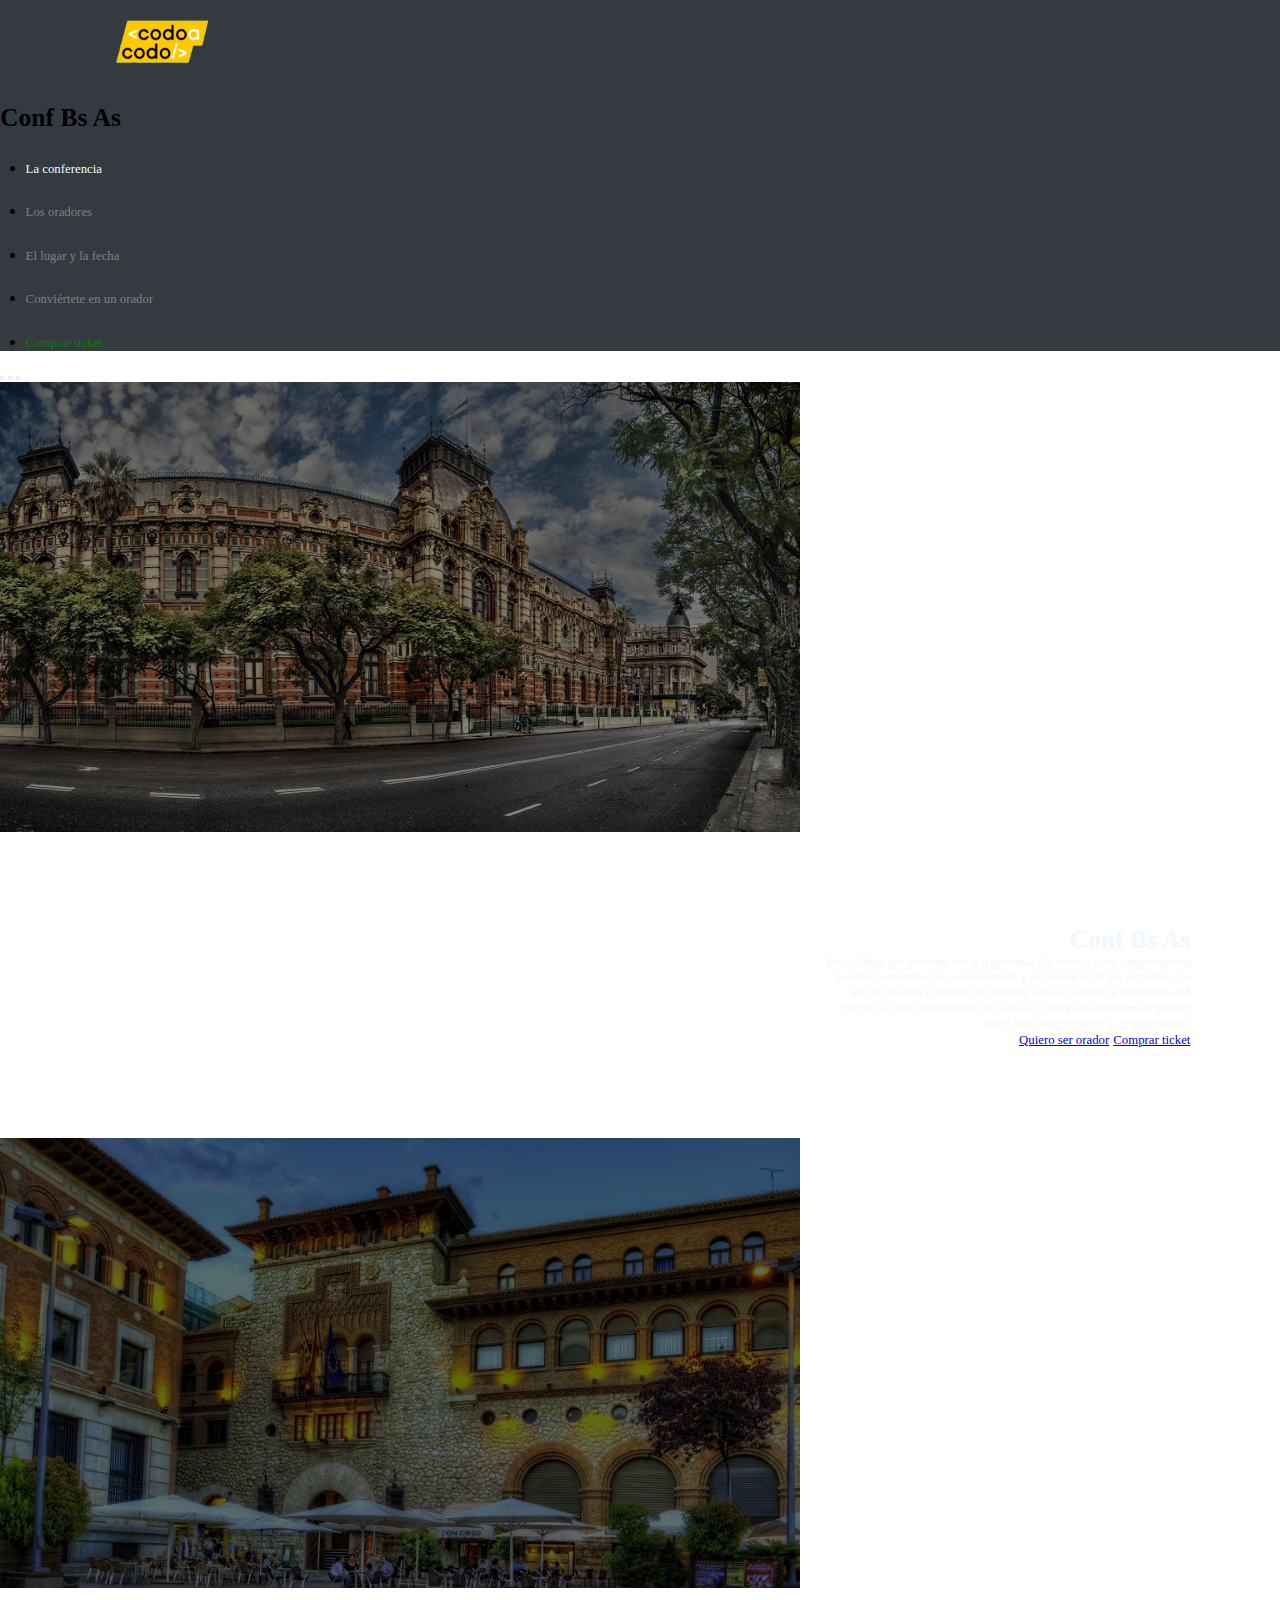
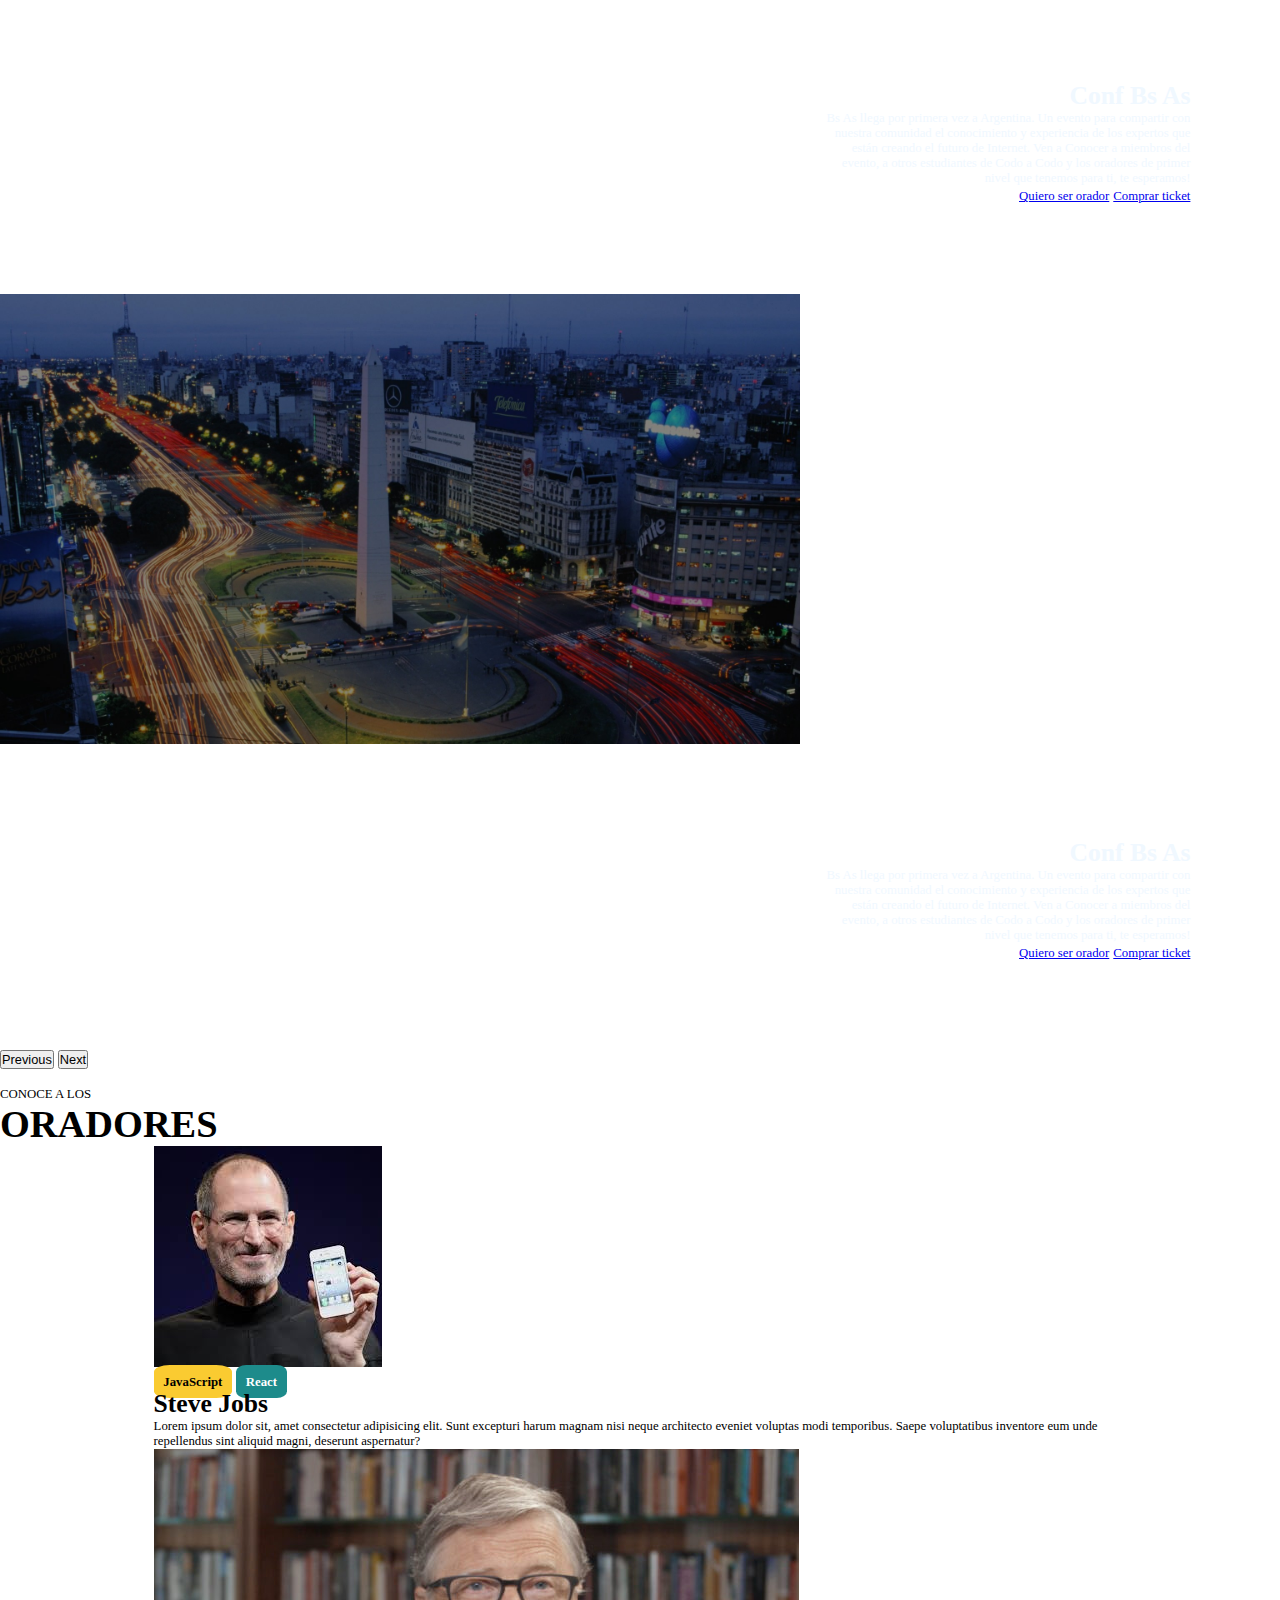
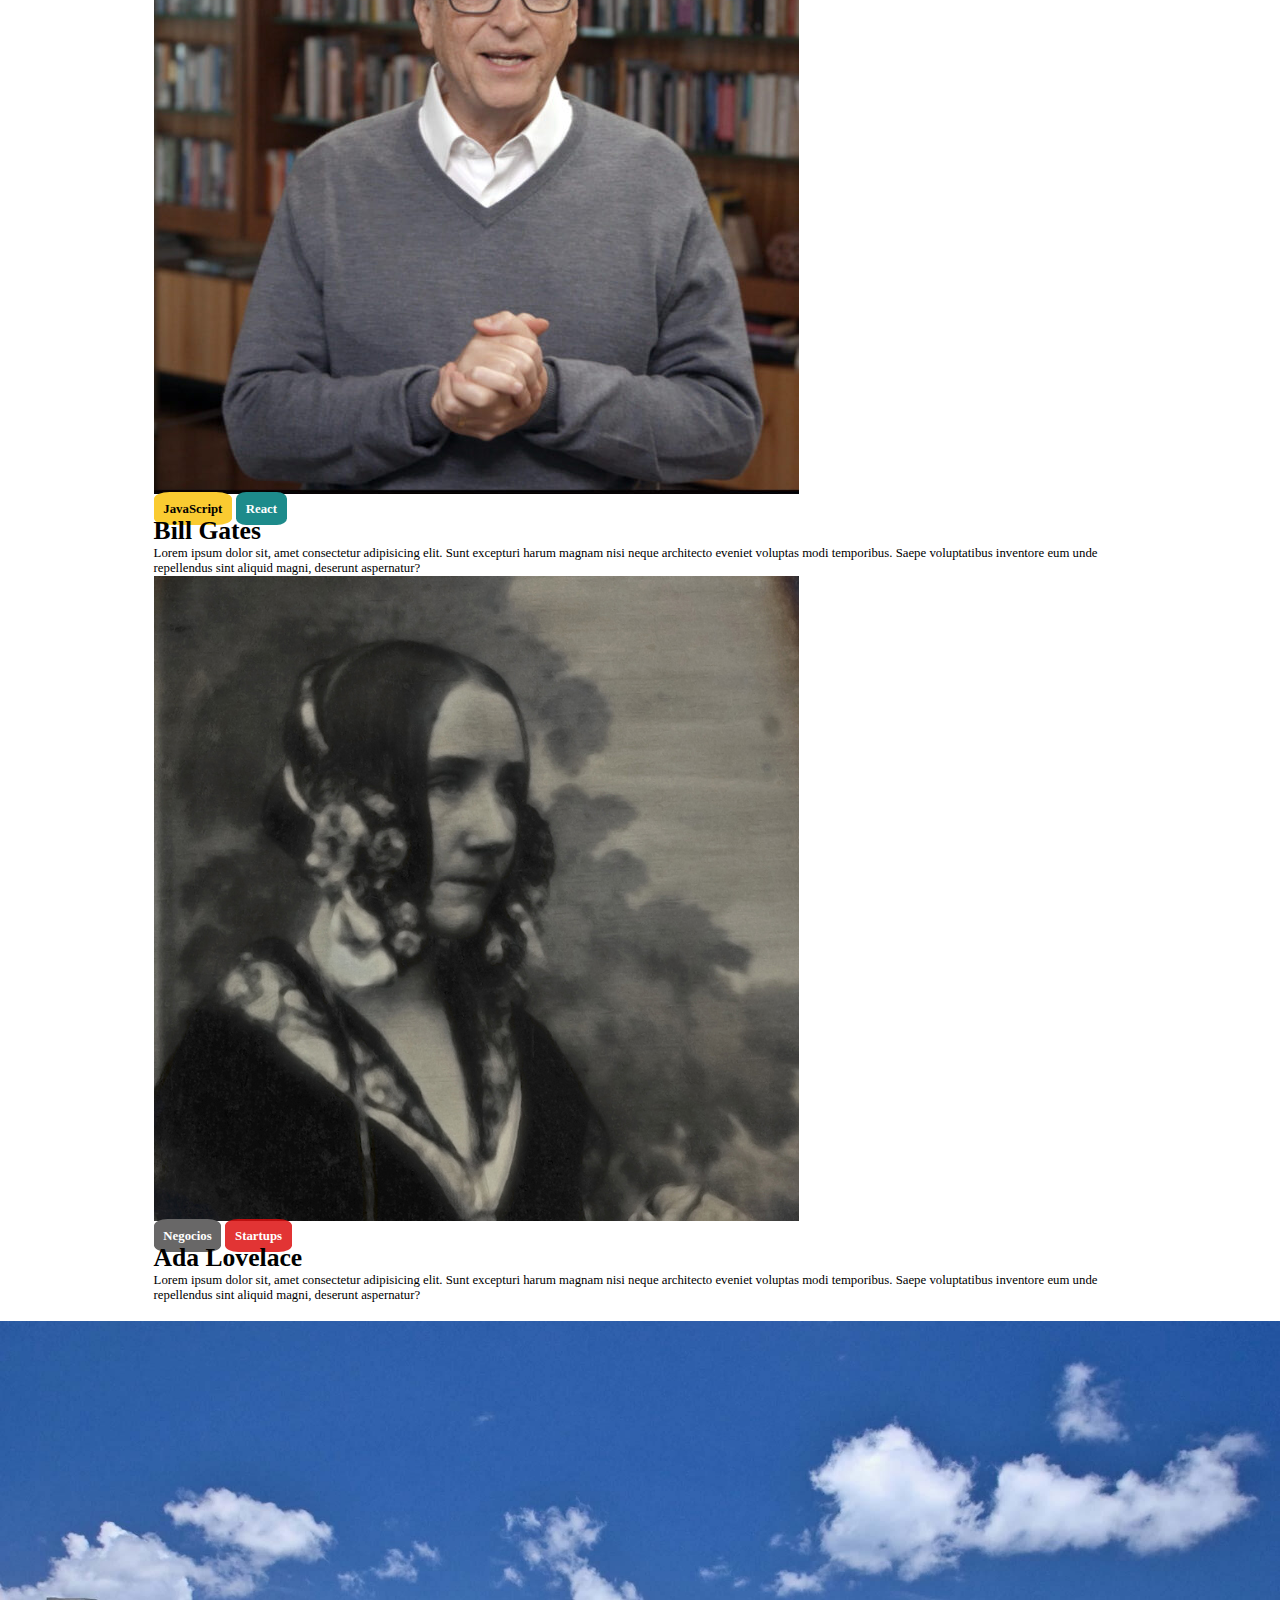
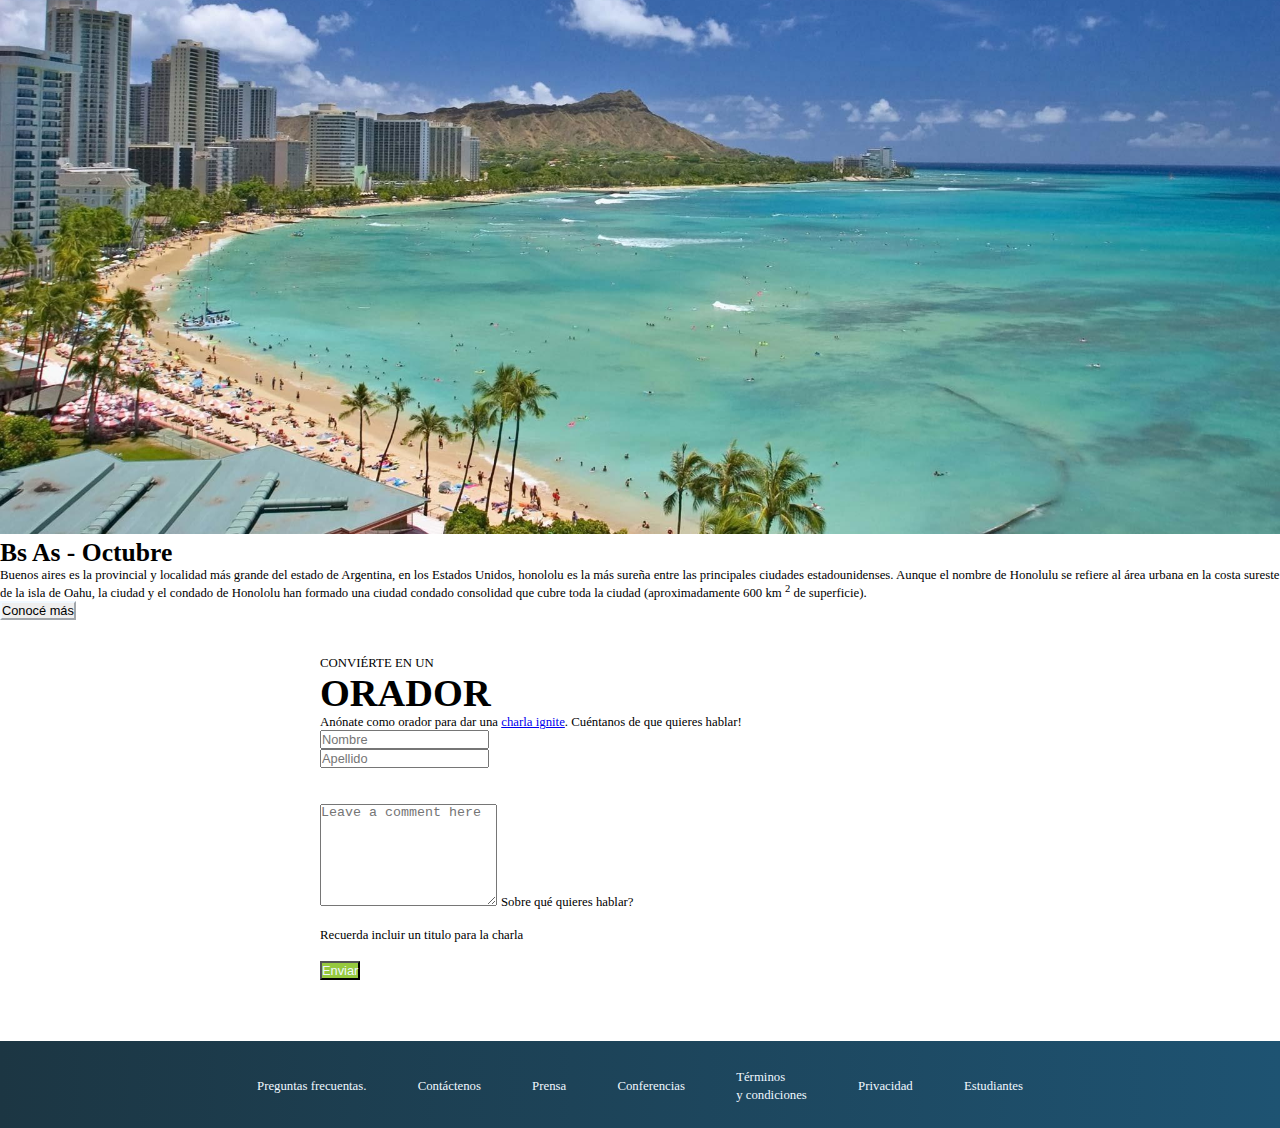
<file: index.html>
<!doctype html>
<html lang="es">
  <head>
    <!--CURSO DE: JAVA-FRONT END. 2022, CODO A CODO,Comisión 22021-->
    <!--PROFESOR JOSÉ GONZALEZ-->
    <!--ALUMNA: BENICIO,ROXANA-->
    <!-- Required meta tags -->
    <meta charset="utf-8">
    <meta name="viewport" content="width=device-width, initial-scale=1">
    <!-- Bootstrap CSS -->
    <link href="https://cdn.jsdelivr.net/npm/bootstrap@5.1.3/dist/css/bootstrap.min.css" rel="stylesheet" integrity="sha384-1BmE4kWBq78iYhFldvKuhfTAU6auU8tT94WrHftjDbrCEXSU1oBoqyl2QvZ6jIW3" crossorigin="anonymous">
    <link rel="stylesheet" href="./css/estilo.css">
    <title>Codo a Codo</title>
  </head>

  <body>
    <header>
      <div class="card">        
        <div id="nave" class="card-header ">          
          <ul id="hUlNav" class="nav">
            <img  id="codo" src="img/codoacodo.png">
            <h5 id="hTextoNav" class="text-white">Conf Bs As</h5>    
            <li class="hLNav">
              <a id="hI"class="hANav" href="#">La conferencia</a>
            </li>
            <li class="hLNav">
              <a id="" class="hANav" href="#oradores">Los oradores</a>
            </li>
            <li class="hLNav">
              <a id="" class="hANav" href="#">El lugar y la fecha</a>
            </li>
            <li class="hLNav">
              <a id="" class="hANav" href="#cOrador">Conviértete en un orador</a>
            </li>
            <li class="hLNav">
              <a id="navComprar" class="hANav" href="ticket.html">Comprar ticket</a>
            </li>
          </ul>
        </div>
      
<div id="carouselExampleDark" class="carousel carousel-dark slide">
  <div class="carousel-indicators">
    <button type="button" data-bs-target="#carouselExampleDark" data-bs-slide-to="0" class="active" aria-current="true" aria-label="Slide 1"></button>
    <button type="button" data-bs-target="#carouselExampleDark" data-bs-slide-to="1" aria-label="Slide 2"></button>
    <button type="button" data-bs-target="#carouselExampleDark" data-bs-slide-to="2" aria-label="Slide 3"></button>
  </div>
  <div  class="carousel-inner">
    <div class="carousel-item active" data-bs-interval="10000">
      <img id="imagenCarrusel" src="./img/ba1.jpg" class="d-block w-100 " alt="...">
        <div class="carousel-caption d-none d-md-block">
        <div  id="parrafo" class="card-body">
          <h5 class="card-title ">Conf Bs As</h5>
          <p class="card-text ">Bs As llega por primera vez a Argentina. Un evento para compartir con </br> 
            nuestra comunidad el conocimiento y experiencia de los expertos que  </br> 
            están creando el futuro de Internet. Ven a Conocer a miembros del   </br> 
            evento, a otros estudiantes de Codo a Codo y los oradores de primer  </br> 
             nivel que tenemos para ti, te esperamos!</p>
          <a id="hBtn1" href="#cOrador" class="btn btn-outline-light">Quiero ser orador</a>
          <a id="hBtn2" href="ticket.html" class="btn btn-success">Comprar ticket</a>
        </div>
      </div>
    </div>
    <div  class="carousel-item" data-bs-interval="2000">
      <img id="imagenCarrusel" src="./img/ba2.jpg" class="d-block w-100" alt="...">
      <div class="carousel-caption d-none d-md-block">
        <div  id="parrafo" class="card-body">
          <h5 class="card-title ">Conf Bs As</h5>
          <p class="card-text ">Bs As llega por primera vez a Argentina. Un evento para compartir con </br> 
            nuestra comunidad el conocimiento y experiencia de los expertos que  </br> 
            están creando el futuro de Internet. Ven a Conocer a miembros del   </br> 
            evento, a otros estudiantes de Codo a Codo y los oradores de primer  </br> 
             nivel que tenemos para ti, te esperamos!</p>
          <a id="hBtn1" href="#cOrador" class="btn btn-outline-light">Quiero ser orador</a>
          <a id="hBtn2" href="ticket.html" class="btn btn-success">Comprar ticket</a>
        </div>
      </div>
    </div>
    <div  class="carousel-item">
      <img id="imagenCarrusel" src="./img/ba3.jpg" class="d-block w-100" alt="...">
      <div class="carousel-caption d-none d-md-block">
        <div  id="parrafo" class="card-body">
          <h5 class="card-title ">Conf Bs As</h5>
          <p class="card-text ">Bs As llega por primera vez a Argentina. Un evento para compartir con </br> 
            nuestra comunidad el conocimiento y experiencia de los expertos que  </br> 
            están creando el futuro de Internet. Ven a Conocer a miembros del   </br> 
            evento, a otros estudiantes de Codo a Codo y los oradores de primer  </br> 
             nivel que tenemos para ti, te esperamos!</p>
          <a id="hBtn1" href="#cOrador" class="btn btn-outline-light">Quiero ser orador</a>
          <a id="hBtn2" href="ticket.html" class="btn btn-success">Comprar ticket</a>
        </div>
      </div>
    </div>
  </div>
  <button class="carousel-control-prev" type="button" data-bs-target="#carouselExampleDark" data-bs-slide="prev">
    <span class="carousel-control-prev-icon" aria-hidden="true"></span>
    <span class="visually-hidden">Previous</span>
  </button>
  <button class="carousel-control-next" type="button" data-bs-target="#carouselExampleDark" data-bs-slide="next">
    <span class="carousel-control-next-icon" aria-hidden="true"></span>
    <span class="visually-hidden">Next</span>
  </button>
</div>

      </div>    
    </header>
<br>
  <section>
    <div class="text-center">
      <p id="subtitulo">CONOCE A LOS</p>
      <h1 id="oradores">ORADORES</h1>
    </div>
    <div class="grupo3">
      <div class="row row-cols-1 row-cols-sm-3 row-cols-md-3 row-cols-lg-3 row-cols-xl-3 row-cols-xxl-3  g-4"> 
            <div class="col">
              <div class="card">
                <img id="img1S" src="img/steve.jpg" class=" img-fluid" alt="...">
                <div class="card-body">                  
                  <b class="sBAmarillo">JavaScript</b>
                  <b class="sBCyan">React</b>
                  <h5 class="card-title">Steve Jobs</h5>
                  <p class="card-text">Lorem ipsum dolor sit, amet consectetur adipisicing elit. Sunt excepturi harum magnam nisi neque architecto eveniet voluptas modi temporibus. Saepe voluptatibus inventore eum unde repellendus sint aliquid magni, deserunt aspernatur?</p>
                </div>
              </div>
            </div>
            <div class="col">
              <div class="card">
                <img id="img2S" src="img/bill.jpg" class=" img-fluid" alt="...">
                <div class="card-body">                  
                  <b class="sBAmarillo">JavaScript</b>
                  <b class="sBCyan">React</b>
                  <h5 class="card-title">Bill Gates</h5>
                  <p class="card-text">Lorem ipsum dolor sit, amet consectetur adipisicing elit. Sunt excepturi harum magnam nisi neque architecto eveniet voluptas modi temporibus. Saepe voluptatibus inventore eum unde repellendus sint aliquid magni, deserunt aspernatur?</p>
                </div>
              </div>
            </div>
            <div class="col">
              <div class="card">  
                <img id="img3S" src="img/ada.jpeg" class=" img-fluid" alt="...">
                <div class="card-body">              
                  <b class="sBGris">Negocios</b>
                  <b class="sBRojo">Startups</b>
                  <h5 class="card-title">Ada Lovelace</h5>
                  <p class="card-text">Lorem ipsum dolor sit, amet consectetur adipisicing elit. Sunt excepturi harum magnam nisi neque architecto eveniet voluptas modi temporibus. Saepe voluptatibus inventore eum unde repellendus sint aliquid magni, deserunt aspernatur?</p>
                </div>
              </div>
            </div>
          </div>
        </div>
        <br>
        <div class="card md-6" >
          <div class="row g-0">
            <div class="col-md-6">
              <img src="img/honolulu.jpg" id="img4S" class="img-fluid rounded-start" alt="...">
            </div>
            <div class="col-md-6 bg-dark text-white">
              <div class="card-body ">
                <h5 class="card-title">Bs As - Octubre</h5>
                <p class="card-text" >Buenos aires es la provincial y localidad más grande del estado de Argentina, en los Estados Unidos, honololu es la más sureña entre las principales ciudades estadounidenses. Aunque el nombre de Honolulu se refiere al área urbana en la costa sureste de la isla de Oahu, la ciudad y el condado de Honololu han formado una ciudad condado consolidad que cubre toda la ciudad (aproximadamente 600 km <sup>2</sup> de superficie).</p>
                <button id="btnS4" type="button" class="btn btn-outline-light">Conocé más</button>
              </div>
            </div>
          </div>
        </div>

        
        <div id="formulario" class="col-col-sm-6 col-md-6 col-lg-6 col-xl-6 col-xxl-6 abs-center">
        <br>
        <br>
          <div class="row">
            <div class="abs-center text-center">
              <h6 id="subtitulo"  id="subtitulo">CONVIÉRTE EN UN</h6>
              <h1 id="cOrador">ORADOR</h1>
              <p>Anónate como orador para dar una <a class="text-dark" href="#">charla ignite</a>. Cuéntanos de que quieres hablar!</p>
            </div>
            <div class="col">
              <input id="sInputN" type="text" class="form-control" placeholder="Nombre" aria-label="Nombre">
            </div>
            <div class="col">
              <input id="sInputA" type="text" class="form-control" placeholder="Apellido" aria-label="Apellido">
            </div>
            <br>
            <br>
            <div class="form-floating">
              <textarea class="form-control" placeholder="Leave a comment here" id="floatingTextarea2" style="height: 100px"></textarea>
              <label id="sLabel" for="floatingTextarea2">Sobre qué quieres hablar?</label>
            </div>
            <br>
            <p id="sPl">Recuerda incluir un titulo para la charla</p>
            <br>
            <div class="d-grid gap-2">
              <button id="fboton" class="btn" type="button">Enviar</button>
            </div>
          </div>
          </div>
        </section>    
      <br>
      <br>
        <footer class="">
             <div class="pieDegradado">
                <div>                  
                  <a id="" class="footerText" href="#">Preguntas frecuentas.</a>                
                </div>
                <div >                  
                  <a id="" class="footerText" href="#">Contáctenos</a>                  
                </div>
                <div class="">
                  <a id="" class="footerText" href="#">Prensa</a>
                </div>
                <div >
                  <a id="" class="footerText" href="#">Conferencias</a>
                </div>
                <div >
                  <a id="" class="footerText" href="#">Términos <br>
                    y condiciones</a>
                </div>
                <div>
                  <a id="" class="footerText" href="#">Privacidad</a>
                </div>
                <div >
                  <a class="footerText" href="#">Estudiantes</a>
                </div>
            </div>
        </footer>   
    <!-- Optional JavaScript; choose one of the two! -->
    <!-- Option 1: Bootstrap Bundle with Popper -->
    <script src="https://cdn.jsdelivr.net/npm/bootstrap@5.1.3/dist/js/bootstrap.bundle.min.js" integrity="sha384-ka7Sk0Gln4gmtz2MlQnikT1wXgYsOg+OMhuP+IlRH9sENBO0LRn5q+8nbTov4+1p" crossorigin="anonymous"></script>
    <!-- Option 2: Separate Popper and Bootstrap JS -->
    <!--
    <script src="https://cdn.jsdelivr.net/npm/@popperjs/core@2.10.2/dist/umd/popper.min.js" integrity="sha384-7+zCNj/IqJ95wo16oMtfsKbZ9ccEh31eOz1HGyDuCQ6wgnyJNSYdrPa03rtR1zdB" crossorigin="anonymous"></script>
    <script src="https://cdn.jsdelivr.net/npm/bootstrap@5.1.3/dist/js/bootstrap.min.js" integrity="sha384-QJHtvGhmr9XOIpI6YVutG+2QOK9T+ZnN4kzFN1RtK3zEFEIsxhlmWl5/YESvpZ13" crossorigin="anonymous"></script>
    -->
    
  </body>
</html>
</file>
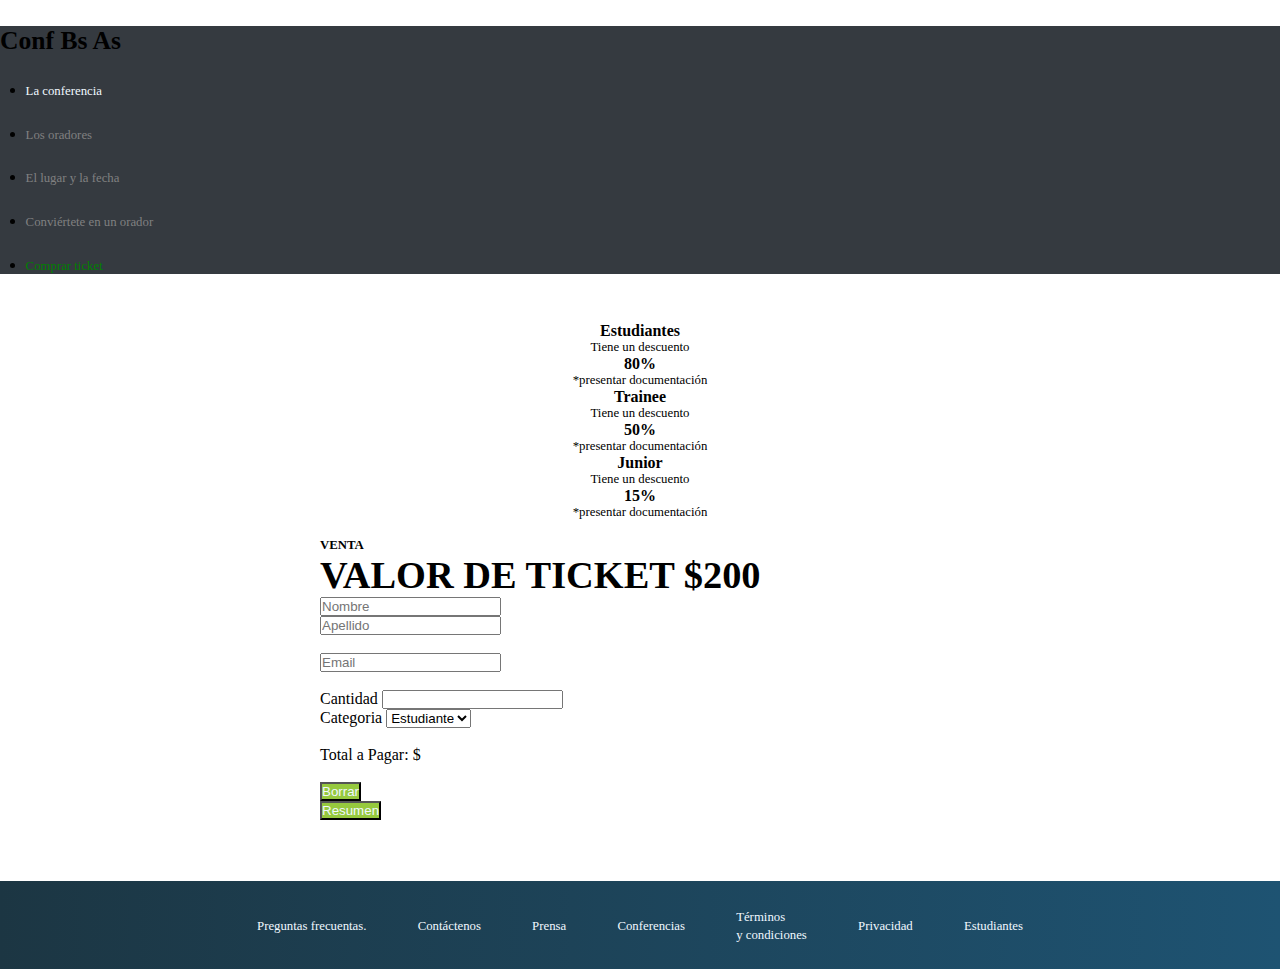
<file: ticket.html>
<!doctype html>
<html lang="es">
  <head>
    <!--CURSO DE: JAVA-FRONT END. 2022, CODO A CODO,Comisión 22021-->
    <!--PROFESOR JOSÉ GONZALEZ-->
    <!--ALUMNA: BENICIO,ROXANA-->
    <!-- Required meta tags -->
    <meta charset="utf-8">
    <meta name="viewport" content="width=device-width, initial-scale=1">
    <!-- Bootstrap CSS -->
    <link href="https://cdn.jsdelivr.net/npm/bootstrap@5.1.3/dist/css/bootstrap.min.css" rel="stylesheet" integrity="sha384-1BmE4kWBq78iYhFldvKuhfTAU6auU8tT94WrHftjDbrCEXSU1oBoqyl2QvZ6jIW3" crossorigin="anonymous">
    <link rel="stylesheet" href="./css/style.css">   
    <script type="text/javascript" src="./js/index.js"></script>    
    <title>Codo a Codo</title>
  </head>

  <body>
    <header>
      <div  class="card">        
        <div id="nave" class="card-header ">          
          <ul id="hUlNav" class="nav">
            <h5 id="hTextoNav" class="text-white">Conf Bs As</h5>    
            <li class="hLNav">
              <a id="hI"class="hANav" href="index.html">La conferencia</a>
            </li>
            <li class="hLNav">
              <a id="" class="hANav" href="index.html#oradores">Los oradores</a>
            </li>
            <li class="hLNav">
              <a id="" class="hANav" href="#">El lugar y la fecha</a>
            </li>
            <li class="hLNav">
              <a id="" class="hANav" href="index.html#cOrador">Conviértete en un orador</a>
            </li>
            <li class="hLNav">
              <a id="navComprar" class="hANav" href="#ticket.html">Comprar ticket</a>
            </li>
          </ul>
        </div>
      </div>    
    </header>
<br>
<br>
  <section>
     <div id="section" class="grupo3">
      <div class="row row-cols-1 row-cols-sm-3 row-cols-md-3 row-cols-lg-3 row-cols-xl-3 row-cols-xxl-3  g-4"> 
            <div id="c1" class="col">
                <div class="card border-primary">                  
                  <h4 class="card-title">Estudiantes</h4>
                  <p class="card-text">Tiene un descuento</p>
                  <h4 class="card-title">80%</h4>
                  <p class="card-text">*presentar documentación</p>
                </div>
            </div>
            <div id="c2" class="col ">
              <div class="card border-info">                  
                <h4 class="card-title">Trainee</h4>
                <p class="card-text">Tiene un descuento</p>
                <h4 class="card-title">50%</h4>
                <p class="card-text">*presentar documentación</p>
              </div>
          </div>
          <div id="c3" class="col">
            <div class="card border-warning">                  
              <h4 class="card-title">Junior</h4>
              <p class="card-text">Tiene un descuento</p>
              <h4 class="card-title">15%</h4>
              <p class="card-text">*presentar documentación</p>
            </div>
        </div>
      </div>
    </div>
        <br>

        
        <div id="section" class="col-col-sm-6 col-md-6 col-lg-6 col-xl-6 col-xxl-6 abs-center">
          <div class="abs-center text-center">
            <h6 id="subtitulo"  id="subtitulo">VENTA</h6>
            <h1 id="cOrador">VALOR DE TICKET $200</h1>
          </div>
          <form action="">
            <div class="row">
              <div class="col">
                <input type="text" class="form-control" placeholder="Nombre" aria-label="First name">
              </div>
              <div class="col">
                <input type="text" class="form-control" placeholder="Apellido" aria-label="Last name">
              </div>
            </div>
            <br>
            <div>
              <input type="email" class="form-control" id="formGroupExampleInput" placeholder="Email">
            </div>
            <br>
            <div class="row">
            <div class="col-md-6">
              <label for="form-control" class="form-label">Cantidad</label>
              <input type="number" min="1" class="form-control" id="cantidadEntrada">
            </div>
            <div class="col-md-6">
              <label for="form-control" class="form-label" class="form-control">Categoria</label>
              <select class="form-control" id="categoria">
                <option value="estudiante"selected>Estudiante</option>
                <option value="trainne">Trainee</option>
                <option value="junior">Junior</option>                    
              </select>
            </div>
          </div>
          <br>
          <div class="form">
            <div id="totalCompra" class="alert-primary" role="alert">
                Total a Pagar: $
            </div>

          <br>
            <div class="row">
              <div class="col">
                <button type="reset" id="botonBorrar" onclick="borrar()" class="btn col-12">Borrar</button>
              </div>
              <div class="col">
                <button type="button" id="botonCalcular" onclick="resume()" class="btn col-12">Resumen</button>
              </div>
            </div>
          </form>
        </div>
        </section>    
      <br>
      <br>
        <footer class="">
             <div class="pieDegradado">
                <div>                  
                  <a id="" class="footerText" href="#">Preguntas frecuentas.</a>                
                </div>
                <div >                  
                  <a id="" class="footerText" href="#">Contáctenos</a>                  
                </div>
                <div class="">
                  <a id="" class="footerText" href="#">Prensa</a>
                </div>
                <div >
                  <a id="" class="footerText" href="#">Conferencias</a>
                </div>
                <div >
                  <a id="" class="footerText" href="#">Términos <br>
                    y condiciones</a>
                </div>
                <div>
                  <a id="" class="footerText" href="#">Privacidad</a>
                </div>
                <div >
                  <a class="footerText" href="#">Estudiantes</a>
                </div>
            </div>
        </footer>   
    <!-- Optional JavaScript; choose one of the two! -->
    <!-- Option 1: Bootstrap Bundle with Popper -->
    <script src="https://cdn.jsdelivr.net/npm/bootstrap@5.1.3/dist/js/bootstrap.bundle.min.js" integrity="sha384-ka7Sk0Gln4gmtz2MlQnikT1wXgYsOg+OMhuP+IlRH9sENBO0LRn5q+8nbTov4+1p" crossorigin="anonymous"></script>
    <!-- Option 2: Separate Popper and Bootstrap JS -->
    <!--
    <script src="https://cdn.jsdelivr.net/npm/@popperjs/core@2.10.2/dist/umd/popper.min.js" integrity="sha384-7+zCNj/IqJ95wo16oMtfsKbZ9ccEh31eOz1HGyDuCQ6wgnyJNSYdrPa03rtR1zdB" crossorigin="anonymous"></script>
    <script src="https://cdn.jsdelivr.net/npm/bootstrap@5.1.3/dist/js/bootstrap.min.js" integrity="sha384-QJHtvGhmr9XOIpI6YVutG+2QOK9T+ZnN4kzFN1RtK3zEFEIsxhlmWl5/YESvpZ13" crossorigin="anonymous"></script>
    -->

  </body>
</html>
</file>
<file: css/estilo.css>
/*
Curso :JAVA-FRONT END.
Profesor: JOSÉ Gonzalez
Alumna_:Roxana Benicio
Comisión: 22021
*/

*{
    margin: 0;
    padding: 0;
}
#hBtn1,#hBtn2,a,p,span,h6,b,#sInputA,#sInputN,#btnS4,#sPl,#sLabel{
  font-size: 1vw;  
}
h5{
  font-size: 2vw;
}
h1{
  font-size: 3vw;
}
#fboton{
  font-size: 1vw;
}
/*HEADER*/
#nave{
  background-color: rgb(53, 58, 64);
  margin: 0%;
  
}
.hANav:link, .hANav:visited, .hANav:active {
  text-decoration:none;
}
#hTextoNav{
  margin-top: 2%;
  margin-right: 13%;
  margin-bottom: 1%; 
}
.hLNav{
  margin-top: 2%;
  margin-left: 2%;
  margin-bottom: 1%;
  margin-right: 0%;
  padding-right: 0%;     
}
#hI{
  color: aliceblue;
}
#hI:hover{
  color: grey;
}
.hANav:active{
  color: aliceblue;
}
.hANav:hover{
  color: aliceblue;
}
.hANav{
  text-decoration:none;
  color: gray;
}
#imagenCarrusel{
  height: 450px;
}


/*Color de texto del enlace del nav, cuando el mous pasa por encima*/
#navComprar:hover{
  color: rgb(116, 212, 124);
}
/*Color de texto del enlace <a>, del Nav*/
#navComprar{
  color: green;
}
/*Posicion margenes y ancho de la iamgen del nav*/
#codo{
  position: relative;
  top: 6px;
  left: 9px;
  margin-top: 0%;
  margin-left: 7%;
  margin-bottom: 0%;
  width: 10%; 
}
#hImg{
  background-size: 100% 50%;   
}
#parrafo{
  text-align: end; 
  margin: 7%;
  color: aliceblue;
  
}
/*SECTION*/
/*Subtitulos*/
#subtitulo{
    margin-bottom: 0% ;
    font-weight: lighter;
}

.grupo3{
  margin-left: 12%;
  margin-right: 12%;
  
}
.sBAmarillo{
 background-color: rgb(250, 203, 49); 
 color: black;
 padding: 1%;
 border-radius:20%;
 margin-top: 1%;
}
.sBCyan{
 background-color: rgb(29, 139, 139);
 color: rgb(255, 255, 255);
 padding: 1%;
 border-radius:20%;
 margin-top: 1%;
}
.sBGris{
  background-color:rgb(104, 103, 103);
  color: rgb(255, 255, 255);
  padding: 1%;
  border-radius:20%;
  margin-top: 1%;
}
.sBRojo{
  background-color:rgba(221, 15, 15, 0.849);
  color: rgb(255, 255, 255);
  padding: 1%;
  border-radius:20%;
  margin-top: 1%;
}

#img4S{
  width: 100%;
  height: 100%;
}
#btnS4{
  border-color: aliceblue;
}
/*Formulario*/
/*color del boton del formualrio*/

#formulario{
  margin-left: 25%;
  margin-right: 25%;
}

#fboton{
    background-color: rgb(150, 201, 62);
    color: aliceblue;
    text-size-adjust: 1vw;
}
/*FOOTER*/
footer div div {
    margin: 2%;
}
.pieDegradado{
    justify-content: center;
    align-items:center;
    display: flex;
    margin-top: 25px;
    background-image: linear-gradient(to right, rgb(28, 54, 67),rgb(30, 83, 114));
}
/*Color y decoracion de los enlaces <a>, del footer*/
.footerText{
  color: aliceblue;
  text-decoration:none;
}
</file>
<file: css/style.css>
/*
Curso :JAVA-FRONT END.
Profesor: JOSÉ Gonzalez
Alumna_:Roxana Benicio
Comisión: 22021
*/
*{
  margin: 0;
  padding: 0;
}
#hBtn1,#hBtn2,a,p,span,h6,b,#sInputA,#sInputN,#sInputNCANTIDAD, #btnS4,#sPl,#sLabel{
font-size: 1vw;  
}
h5{
font-size: 2vw;
}
h1{
font-size: 3vw;
}
#fboton{
font-size: 1vw;
}
/*HEADER*/
#nave{
background-color: rgb(53, 58, 64);
margin: 0%;
}
.hANav:link, .hANav:visited, .hANav:active {
text-decoration:none;
}
#hTextoNav{
margin-top: 2%;
margin-right: 13%;
margin-bottom: 1%; 
}
.hLNav{
margin-top: 2%;
margin-left: 2%;
margin-bottom: 1%;
margin-right: 0%;
padding-right: 0%;     
}
#hI{
color: aliceblue;
}
#hI:hover{
color: grey;
}
.hANav:active{
color: aliceblue;
}
.hANav:hover{
color: aliceblue;
}
.hANav{
text-decoration:none;
color: gray;
}
/*Color de texto del enlace del nav, cuando el mous pasa por encima*/
#navComprar:hover{
color: rgb(116, 212, 124);
}
/*Color de texto del enlace <a>, del Nav*/
#navComprar{
color: green;
}
/*Posicion margenes y ancho de la iamgen del nav*/
#codo{
position: relative;
top: 6px;
left: 9px;
margin-top: 0%;
margin-left: 7%;
margin-bottom: 0%;
width: 10%; 
}
#parrafo{
text-align: end; 
margin: 7%;
color: aliceblue; 
}
/*SECTION*/
/*3 Cuadrados*/
#c1,#c2,#c3{
  text-align: center;
}
/*Formulario*/
/*color del boton del formualrio*/
#section{
margin-left: 25%;
margin-right: 25%;
}

#botonCalcular, #botonBorrar{
  background-color: rgb(150, 201, 62);
  color: aliceblue;
  text-size-adjust: 1vw;
}

#botonCalcular:hover, #botonBorrar:hover{
background-color: rgb(210, 247, 147);
}
/*FOOTER*/
footer div div {
  margin: 2%;
}
.pieDegradado{
  justify-content: center;
  align-items:center;
  display: flex;
  margin-top: 25px;
  background-image: linear-gradient(to right, rgb(28, 54, 67),rgb(30, 83, 114));
}
/*Color y decoracion de los enlaces <a>, del footer*/
.footerText{
color: aliceblue;
text-decoration:none; 
}
/*Parrafo con javaScript*/
#tienejavaScript{
background-color: rgb(169, 216, 247);
color: rgb(3, 59, 143);
padding: 2%;
border-radius: 5px;
}
</file>
